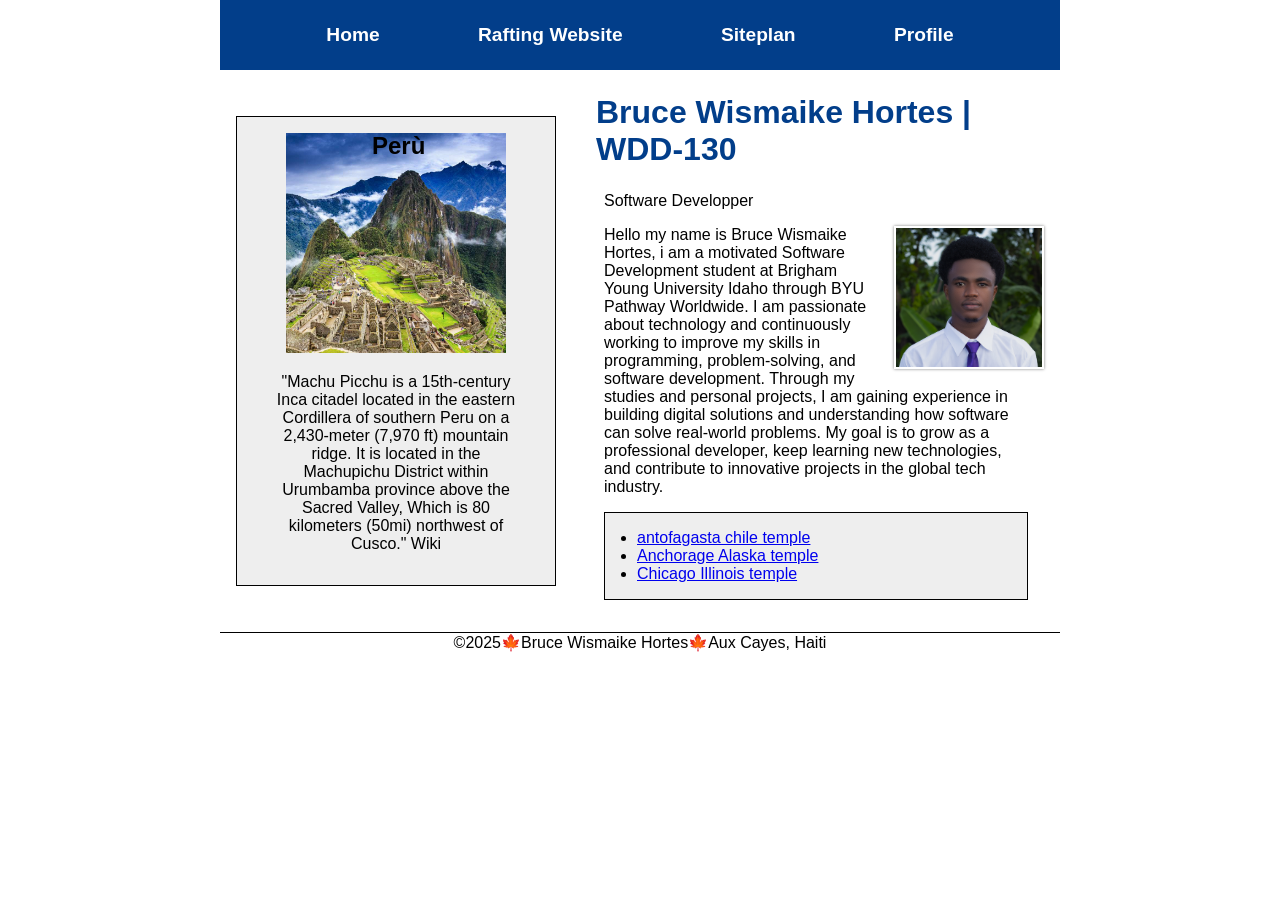
<file: index.html>
<!-- 27 march 2026 -->
<!DOCTYPE html>
<html lang="en-US">

<head>
    <meta charset="UTF-8">
    <meta name="viewport" content="width=device-width, initial-scale=1.0">
    <title>Bruce Wismaike Hortes | WDD 130</title>
    <meta name="description" content="Hortes Bruce Wismaike's BYU-IDAHO WDD 130 course home page">
    <meta name="author" content="Bruce Wismaike Hortes">
    <link rel="stylesheet" href="styles/styles.css">
</head>

<body>
    <header>
        <nav>
            <a href="#">Home</a>
            <a href="wwr/">Rafting Website</a>
            <a href="wwr" site-plan>Siteplan</a>
            <a href="https://www.facebook.com/share/189jnahhLE/?mibextid=wwXlfr">Profile</a>
        </nav>
    </header>
    <div class="grid">
        <main>
            <h1>Bruce Wismaike Hortes | WDD-130</h1>
            <p> Software Developper </p>
            <img src="images/Bruce Wismaike Hortes.jpg" alt="Bruce Wismaike-Profile" width="200">
            <p>Hello my name is Bruce Wismaike Hortes, i am a motivated Software Development student
                at
                Brigham Young University Idaho through
                BYU Pathway
                Worldwide. I am passionate about technology and continuously working to improve my
                skills in
                programming, problem-solving, and software development. Through my studies and
                personal
                projects, I
                am gaining experience in building digital solutions and understanding how software
                can
                solve
                real-world problems. My goal is to grow as a professional developer, keep learning
                new
                technologies,
                and contribute to innovative projects in the global tech industry.
            </p>

            <ul class="box indent">
                <li><a href="https://www.churchofjesuschrist.org/temples/details/antofagasta-chile-temple"
                      target="_blank">antofagasta chile temple</a></li>
                <li><a href="https://newsroom.churchofjesuschrist.org/article/anchorage-alaska-temple"
                      target="_blank">Anchorage Alaska temple</a></li>
                <li><a href="https://churchofjesuschristtemples.org/chicago-illinois-temple/"
                      target="_blank">Chicago Illinois temple</a></li>
            </ul>
        </main>
        <aside class="box">
            <h2>Perù</h2>
            <img src="images/Machu Picchu (2).jpg" alt="Peru's Machu Picchu">
            <p>"Machu Picchu is a 15th-century Inca citadel located in the eastern Cordillera of
                southern Peru on a 2,430-meter (7,970 ft) mountain ridge. It is located in the
                Machupichu District within Urumbamba province above the Sacred Valley, Which is 80
                kilometers (50mi) northwest of Cusco." Wiki</p>
        </aside>
    </div>
    <footer>©️2025🍁Bruce Wismaike Hortes🍁Aux Cayes, Haiti</footer>
</body>

</html>
</file>
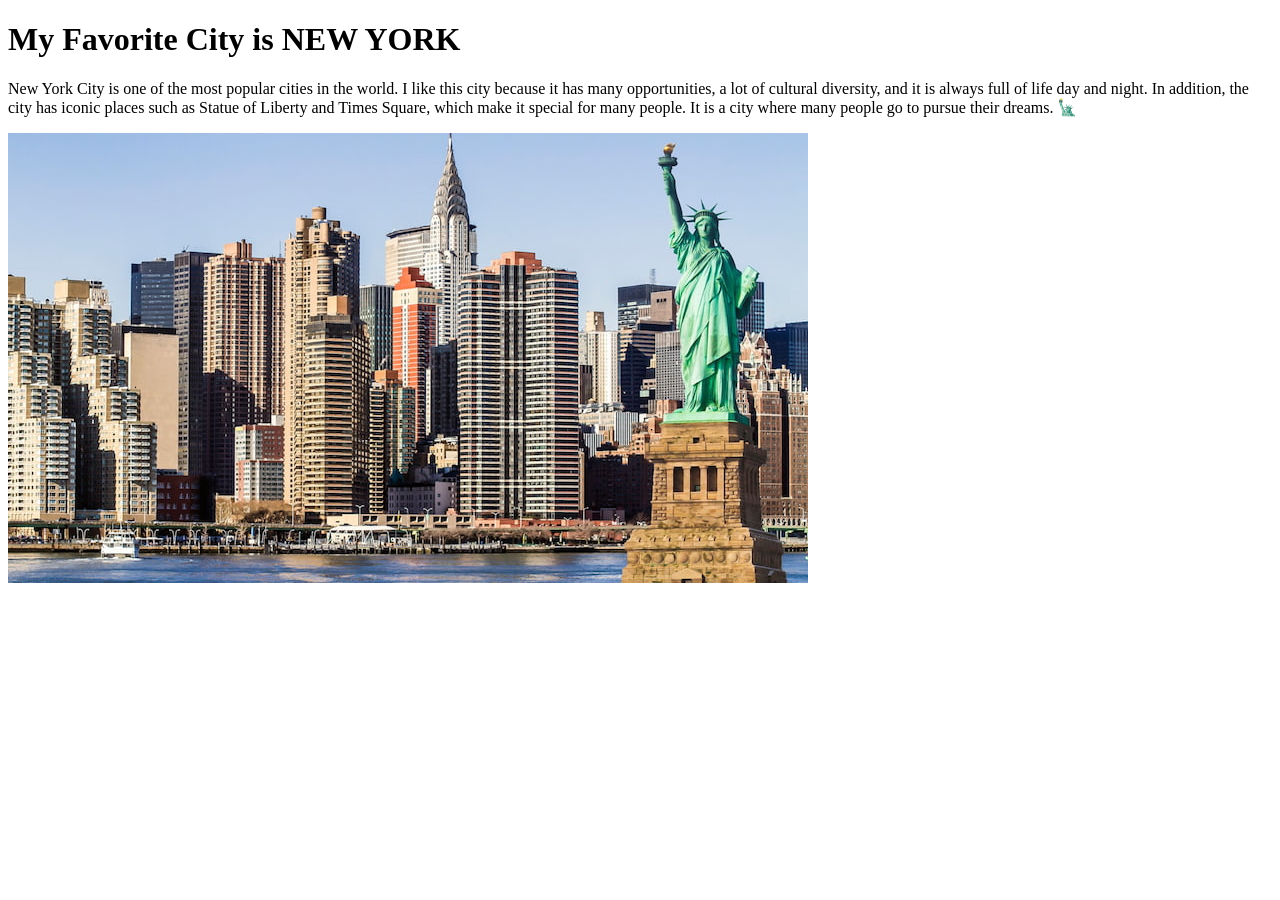
<file: week01/favorite-city.html>
<!DOCTYPE html>
<html lang="en" 0>

<head>
    <meta charset="UTF-8">
    <meta name="viewport" content="width=device-width, initial-scale=1.0">
    <title>My Favorite City</title>
</head>

<body>
    <h1> My Favorite City is NEW YORK</h1>
    <p>New York City is one of the most popular cities in the world. I like this city because it has
        many
        opportunities, a lot of cultural diversity, and it is always full of life day and night. In
        addition, the city has iconic places such as Statue of Liberty and Times Square, which make
        it
        special for many people. It is a city where many people go to pursue their dreams. 🗽
    </p>
    <img src="images/New york Cty.jpg" alt=" New York city">
</body>

</html>
</file>
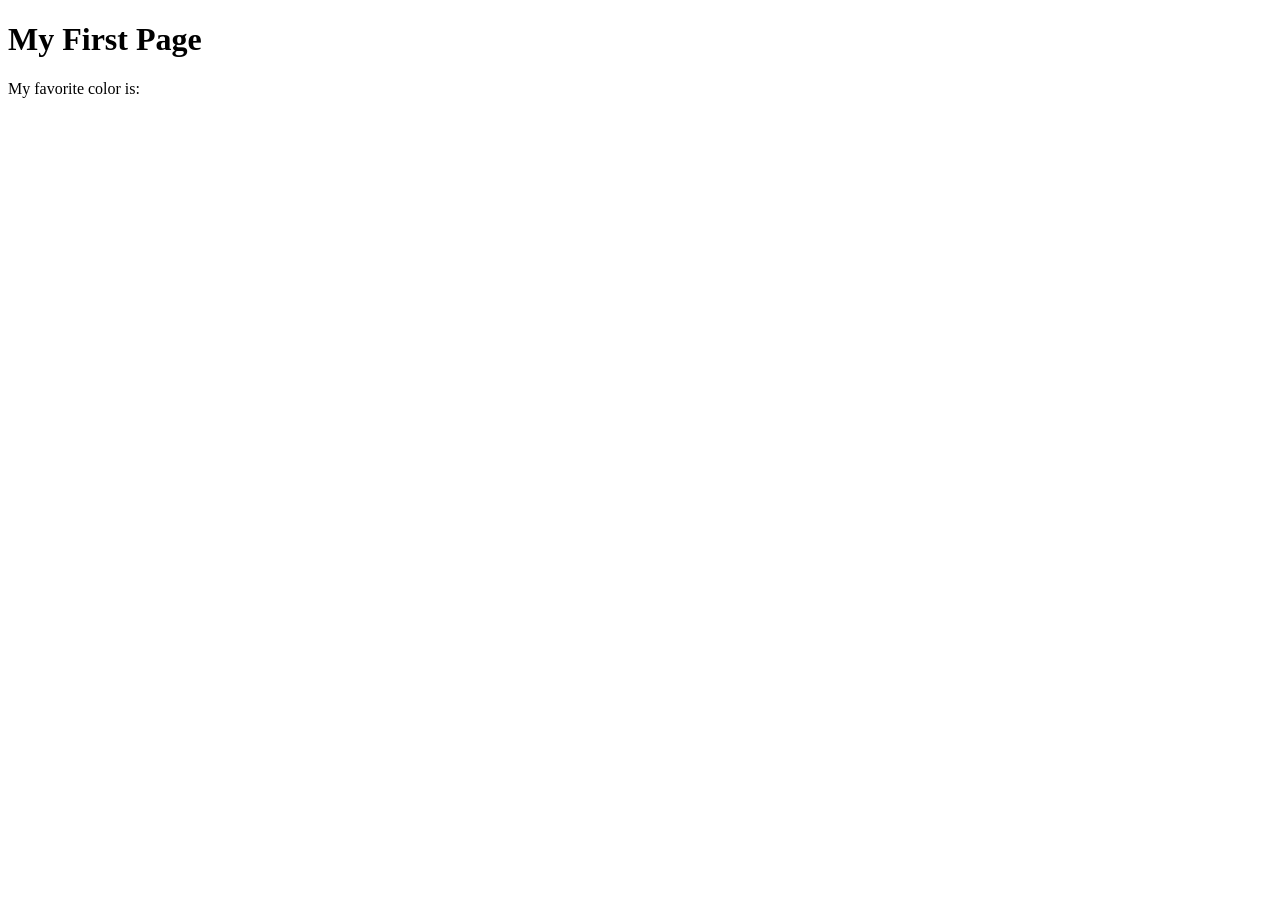
<file: week01/first-page.html>
<!DOCTYPE html>
<html lang="en">
<head>
    <meta charset="UTF-8">
    <meta name="viewport" content="width=device-width, initial-scale=1.0">
    <title>My First Page</title>
</head>
<body>
    <h1>My First Page</h1>
    <p>My favorite color is: </p>
</body>
</html>
</file>
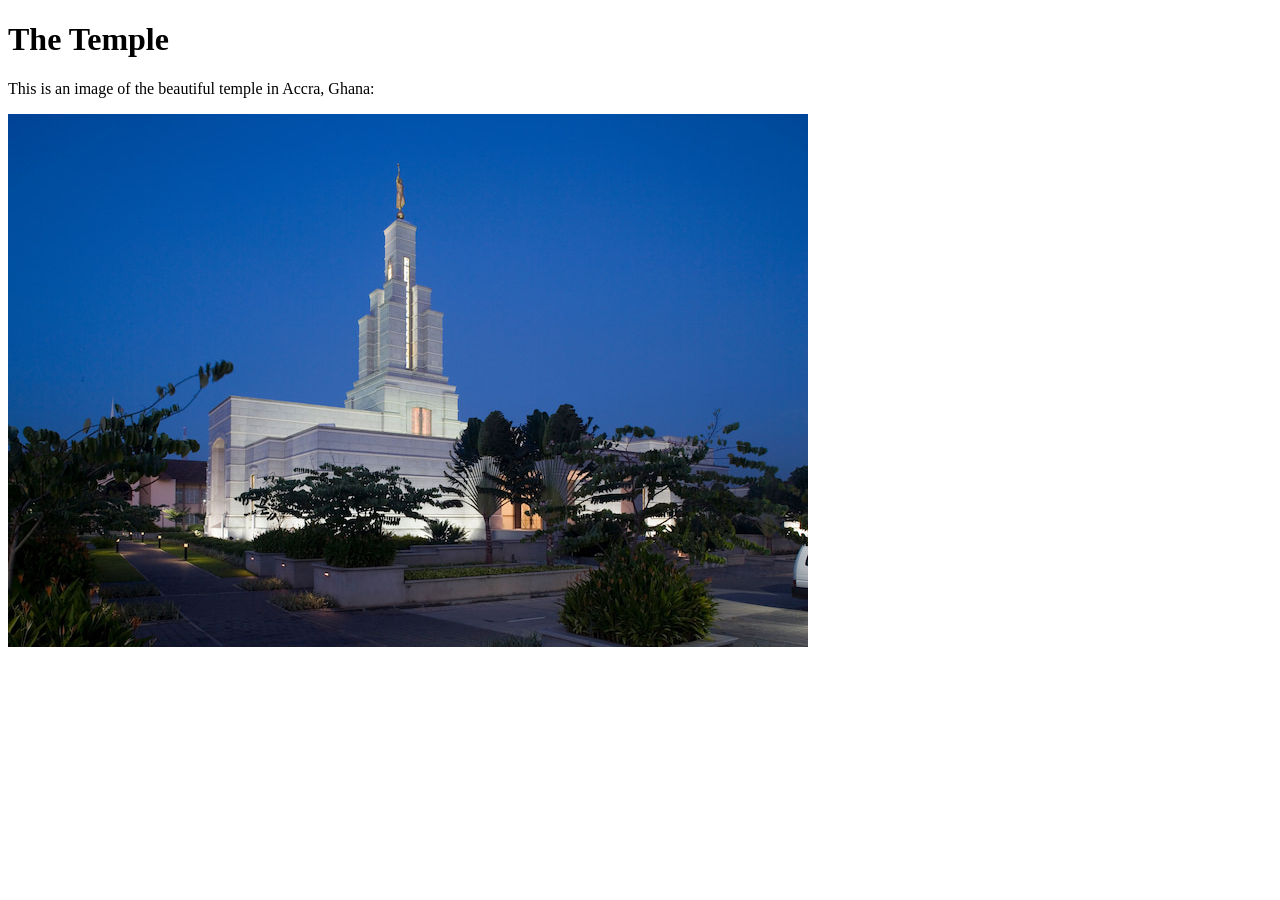
<file: week01/images-solution.html>
<!DOCTYPE html>
<html lang="en">
<head>
    <meta charset="UTF-8">
    <meta name="viewport" content="width=device-width, initial-scale=1.0">
    <title>Temple Image</title>
</head>
<body>
    <h1>The Temple</h1>
    <p>This is an image of the beautiful temple in Accra, Ghana:</p>
    <img src="images/temple-small.jpg" alt="The Accra Ghana Temple">
    
</body>
</html>
</file>
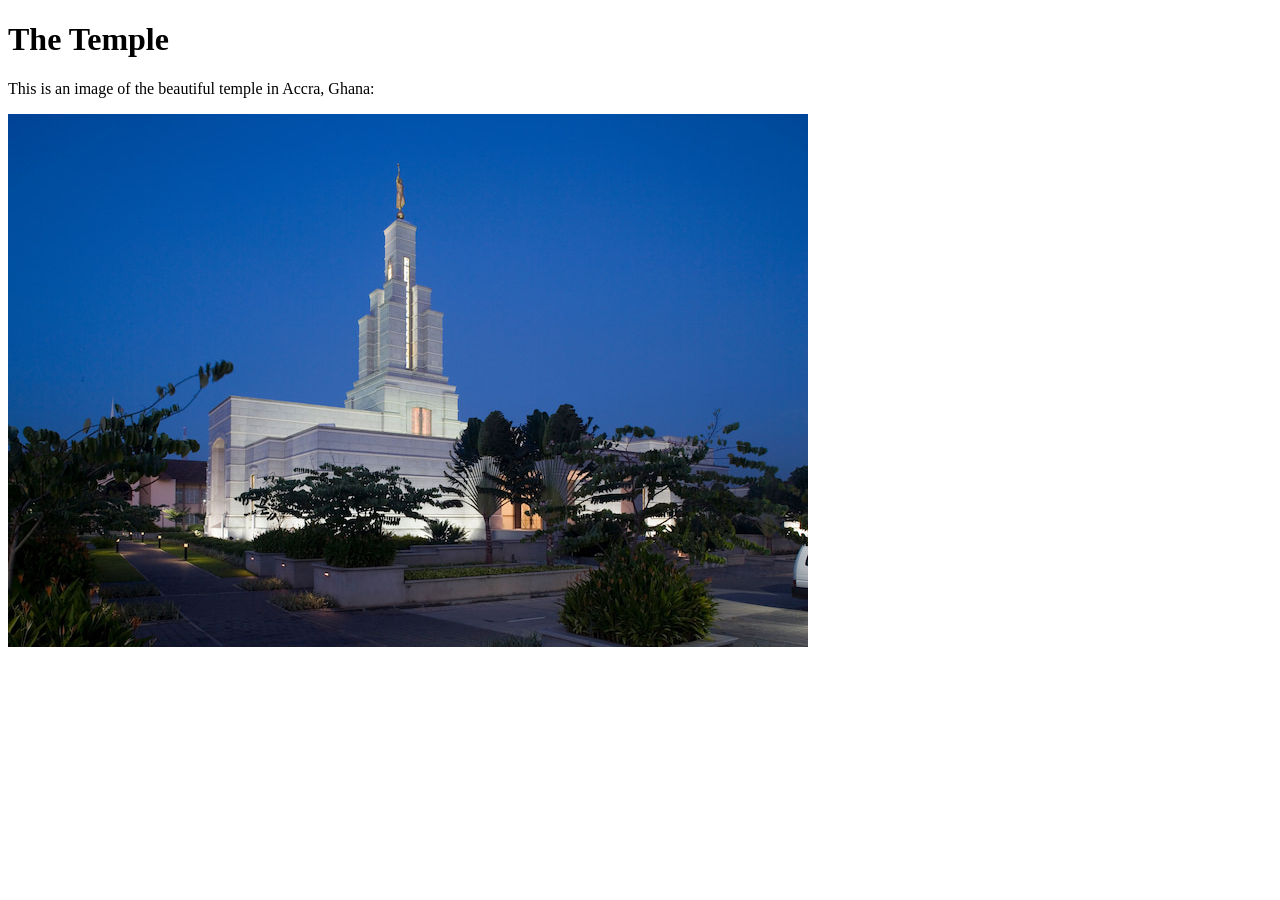
<file: week01/images.html>
<!DOCTYPE html>
<html lang="en">

<head>
    <meta charset="UTF-8">
    <meta name="viewport" content="width=device-width, initial-scale=1.0">
    <title>Temple Image</title>
</head>

<body>
    <h1>The Temple</h1>
    <p>This is an image of the beautiful temple in Accra, Ghana:</p>
    <img src="images/temple-small.jpg" alt="The Accra Ghana Temple">

</body>

</html>
</file>
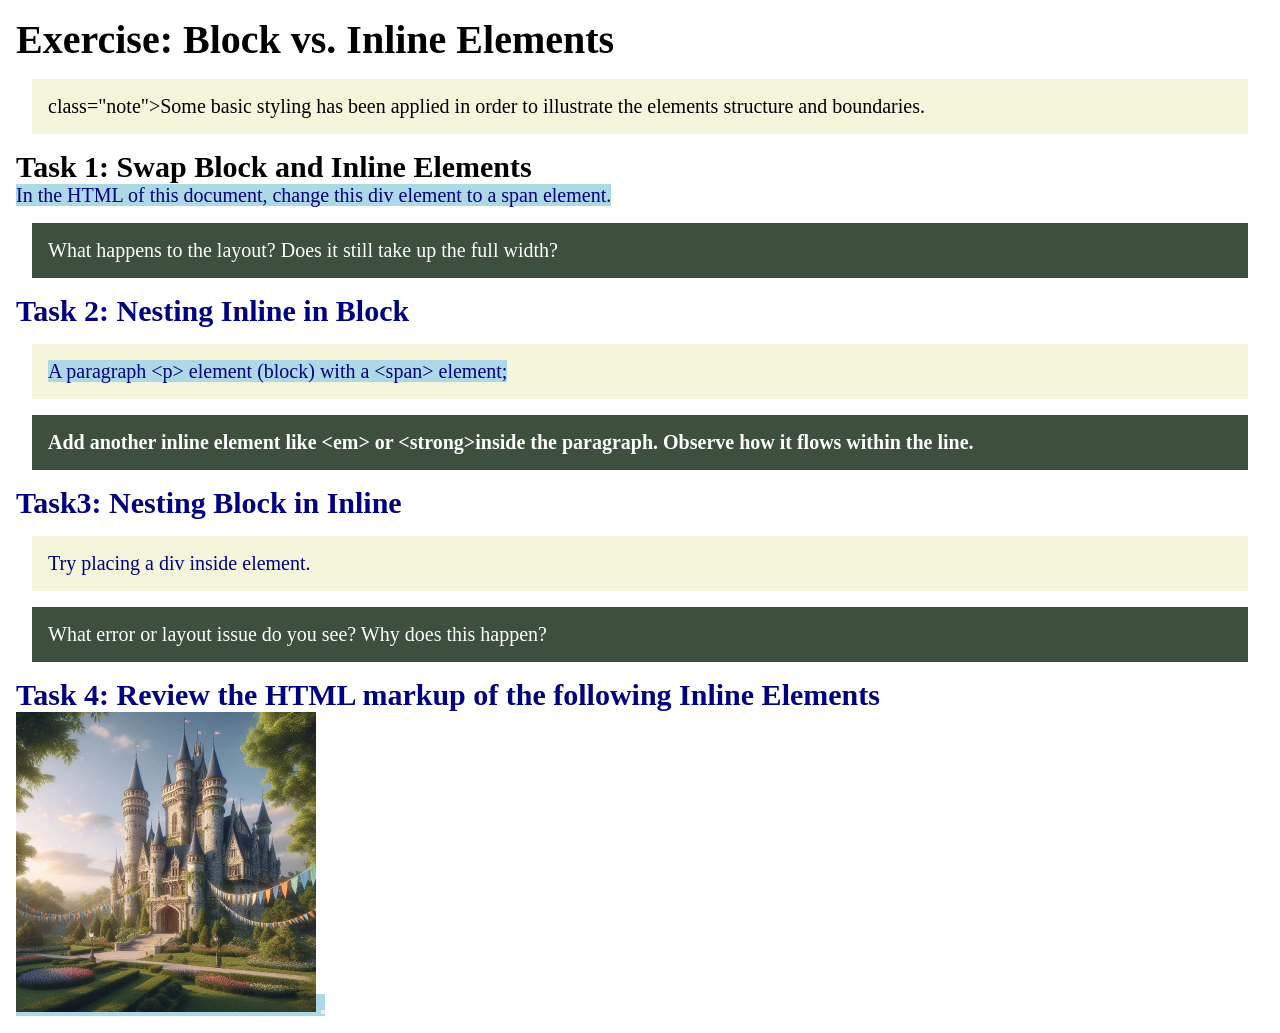
<file: week02/block-vs-inline.html>
<!DOCTYPE html>
<html lang="en">

<head>
    <meta charset="UTF-8">
    <meta name="viewport" content="width=device-width, initial-scale=1.0">
    <title>Exercise: Block vs. Inline Elements</title>
    <link rel="stylesheet" href="styles/block-vs-inline.css">
</head>

<body>
    <main>
        <h1>Exercise: Block vs. Inline Elements</h1>
        <p>class="note">Some basic styling has been applied in order to illustrate the elements
            structure and
            boundaries.</p>

        <h2>Task 1: Swap Block and Inline Elements</h2>
        <span>In the HTML of this document, change this div element to a span element.
            <span>

                <p class="question">What happens to the layout? Does it still take up the
                    full
                    width?</p>

                <h2>Task 2: Nesting Inline in Block</h2>
                <p> <span>A paragraph &lt;p&gt; element (block) with a &lt;span&gt;
                        element;</span></p>
                <p class="question"> <strong>Add another inline element like &lt;em&gt; or
                        &lt;strong&gt;inside the paragraph. Observe how it flows within the
                        line.</strong>
                </p>

                <h2>Task3: Nesting Block in Inline</h2>
                <p>Try placing a div inside element.
            </span>
            <p class="question">What error or layout issue do you see? Why does this
                happen?</p>


            <h2>Task 4: Review the HTML markup of the following Inline Elements</h2>
            <img src="images/castle.webp" alt="placeholder image (images are inline)" width="300"
              height="300">
            <a href="https://churchofjesuschrist.org"></a>
            <button type="button"></button>
    </main>
</body>

</html>
</file>
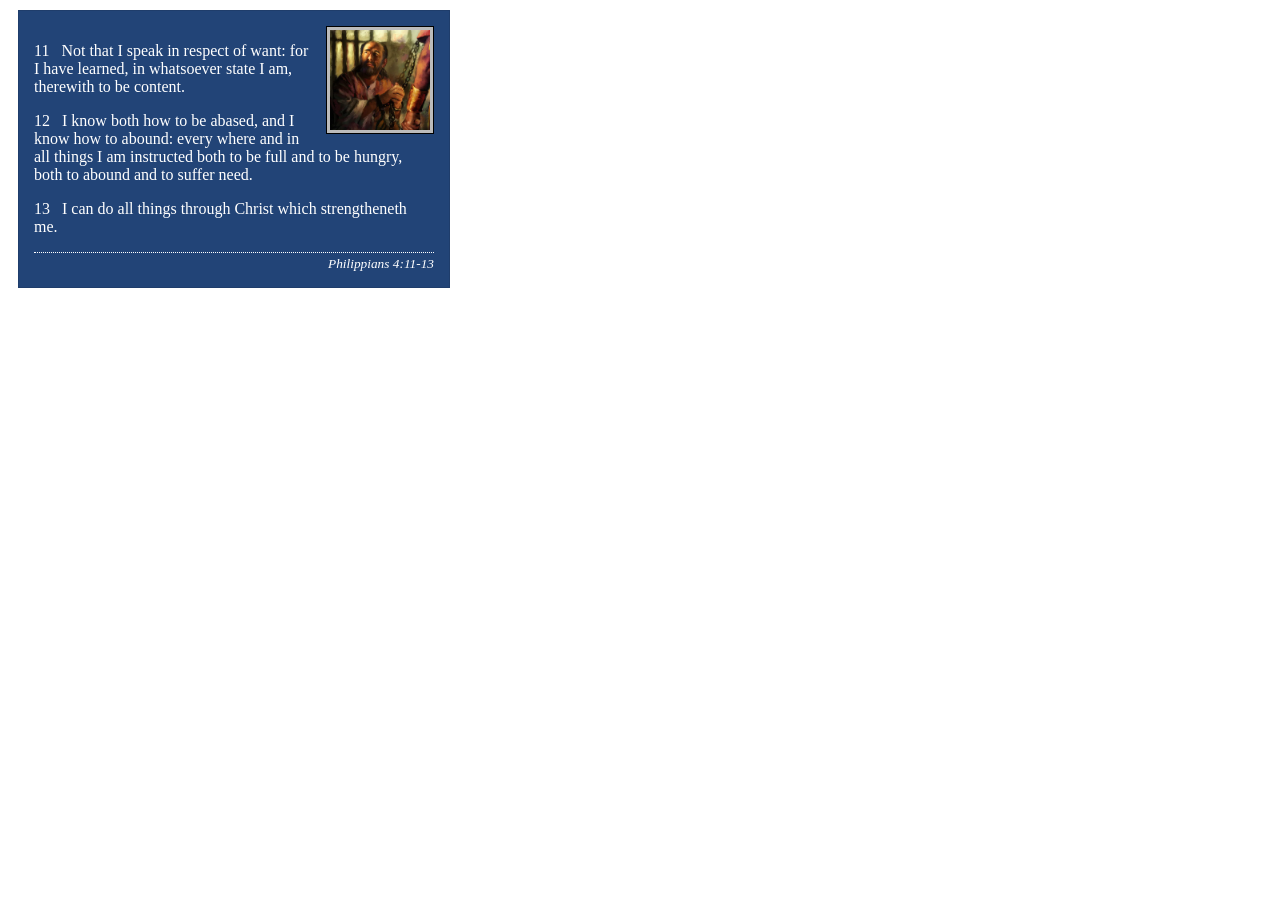
<file: week02/box-model-solution.html>
<!DOCTYPE html>
<html lang="en">
<head>
    <meta charset="UTF-8">
    <meta name="viewport" content="width=device-width, initial-scale=1.0">
    <title>Box Model Activity</title>
    <link rel="stylesheet" href="styles/box-model-solution.css">
</head>
<body>
    <main>
        <div class="callout">
            <img src="images/apostle-paul-imprisoned.webp" alt="Paul the Apostle - Imprisoned in Rome" width="200" height="200">
            <blockquote>
                <p>11 &nbsp; Not that I speak in respect of want: for I have learned, in whatsoever state I am, therewith to be content.</p>
                <p>12 &nbsp; I know both how to be abased, and I know how to abound: every where and in all things I am instructed both to be full and to be hungry, both to abound and to suffer need.</p>
                <p>13 &nbsp; I can do all things through Christ which strengtheneth me.</p>
            </blockquote>
            <cite>Philippians 4:11-13</cite>
        </div>
    </main>
</body>
</html>
</file>
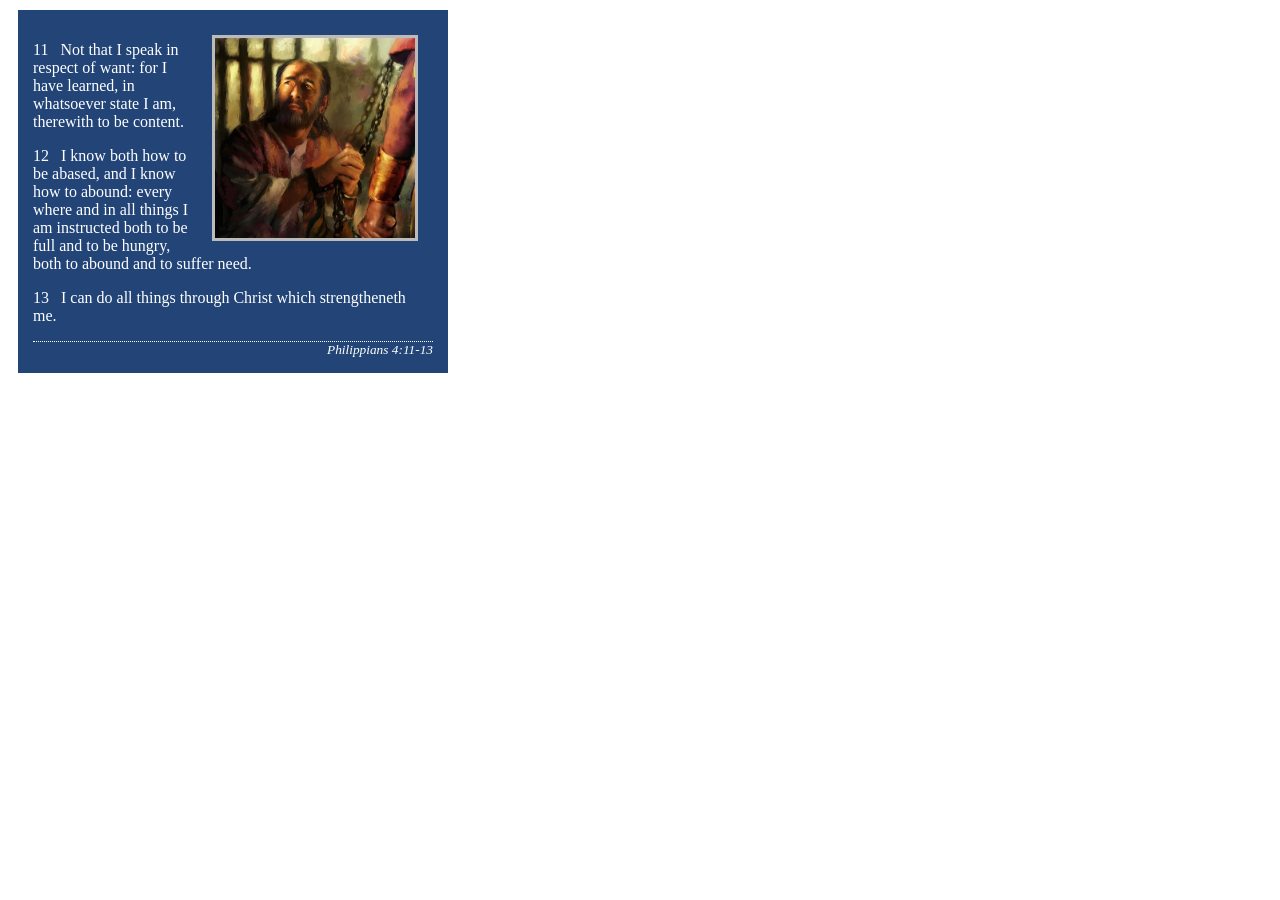
<file: week02/box-model.html>
<!DOCTYPE html>
<html lang="en">

<head>
    <meta charset="UTF-8">
    <meta name="viewport" content="width=device-width, initial-scale=1.0">
    <title>Box Model Activity</title>
    <link rel="stylesheet" href="styles/box-model.css">
</head>

<body>
    <main>
        <div class="callout">
            <img src="images/apostle-paul-imprisoned.webp"
              alt="Paul the Apostle - Imprisoned in Rome" width="200" height="200">
            <blockquote>
                <p>11 &nbsp; Not that I speak in respect of want: for I have learned, in whatsoever
                    state I am, therewith to be content.</p>
                <p>12 &nbsp; I know both how to be abased, and I know how to abound: every where and
                    in all things I am instructed both to be full and to be hungry, both to abound
                    and to suffer need.</p>
                <p>13 &nbsp; I can do all things through Christ which strengtheneth me.</p>
            </blockquote>
            <cite>Philippians 4:11-13</cite>
        </div>
    </main>
</body>

</html>
</file>
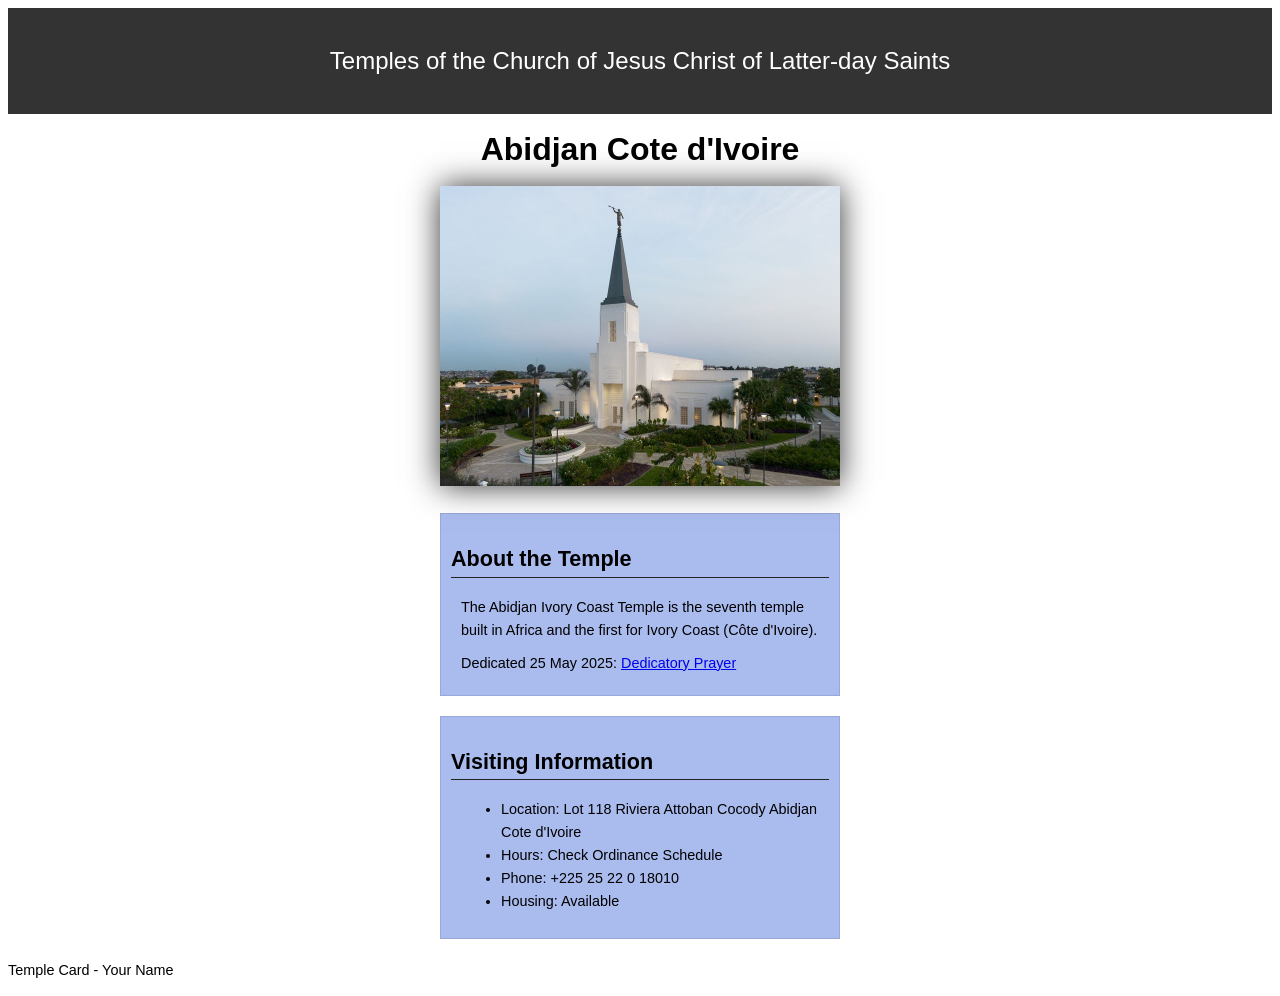
<file: week02/temple.html>
<!DOCTYPE html>
<html lang="en">

<head>
    <meta charset="UTF-8">
    <meta name="viewport" content="width=device-width, initial-scale=1.0">
    <title>Temple Card - Abidjan Cote d'Ivoire</title>
    <link rel="stylesheet" href="styles/temple.css">
</head>

<body>
    <header>
        <p>Temples of the Church of Jesus Christ of Latter-day Saints</p>
    </header>
    <main>
        <h1>Abidjan Cote d'Ivoire</h1>
        <picture>
            <img src="images/abidjan-ivory-coast.jpeg" alt="Abidjan Cote d'Ivoire Temple">
        </picture>
        <section>
            <h2>About the Temple</h2>
            <p>The Abidjan Ivory Coast Temple is the seventh temple built in Africa and the first
                for Ivory Coast (Côte
                d'Ivoire).</p>
            <p>Dedicated 25 May 2025: <a
                  href="https://www.churchofjesuschrist.org/temples/dedicatory-prayer/abidjan-ivory-coast-temple/2025-05-25?lang=eng"
                  target="_blank" rel="noopener noreferrer">Dedicatory Prayer</a></p>
        </section>
        <section>
            <h2>Visiting Information</h2>
            <ul>
                <li>Location: Lot 118 Riviera Attoban Cocody Abidjan Cote d'Ivoire</li>
                <li>Hours: Check Ordinance Schedule</li>
                <li>Phone: +225 25 22 0 18010</li>
                <li>Housing: Available</li>
            </ul>
        </section>
    </main>
    <footer>
        <p>Temple Card - Your Name</p>
    </footer>
</body>

</html>
</file>
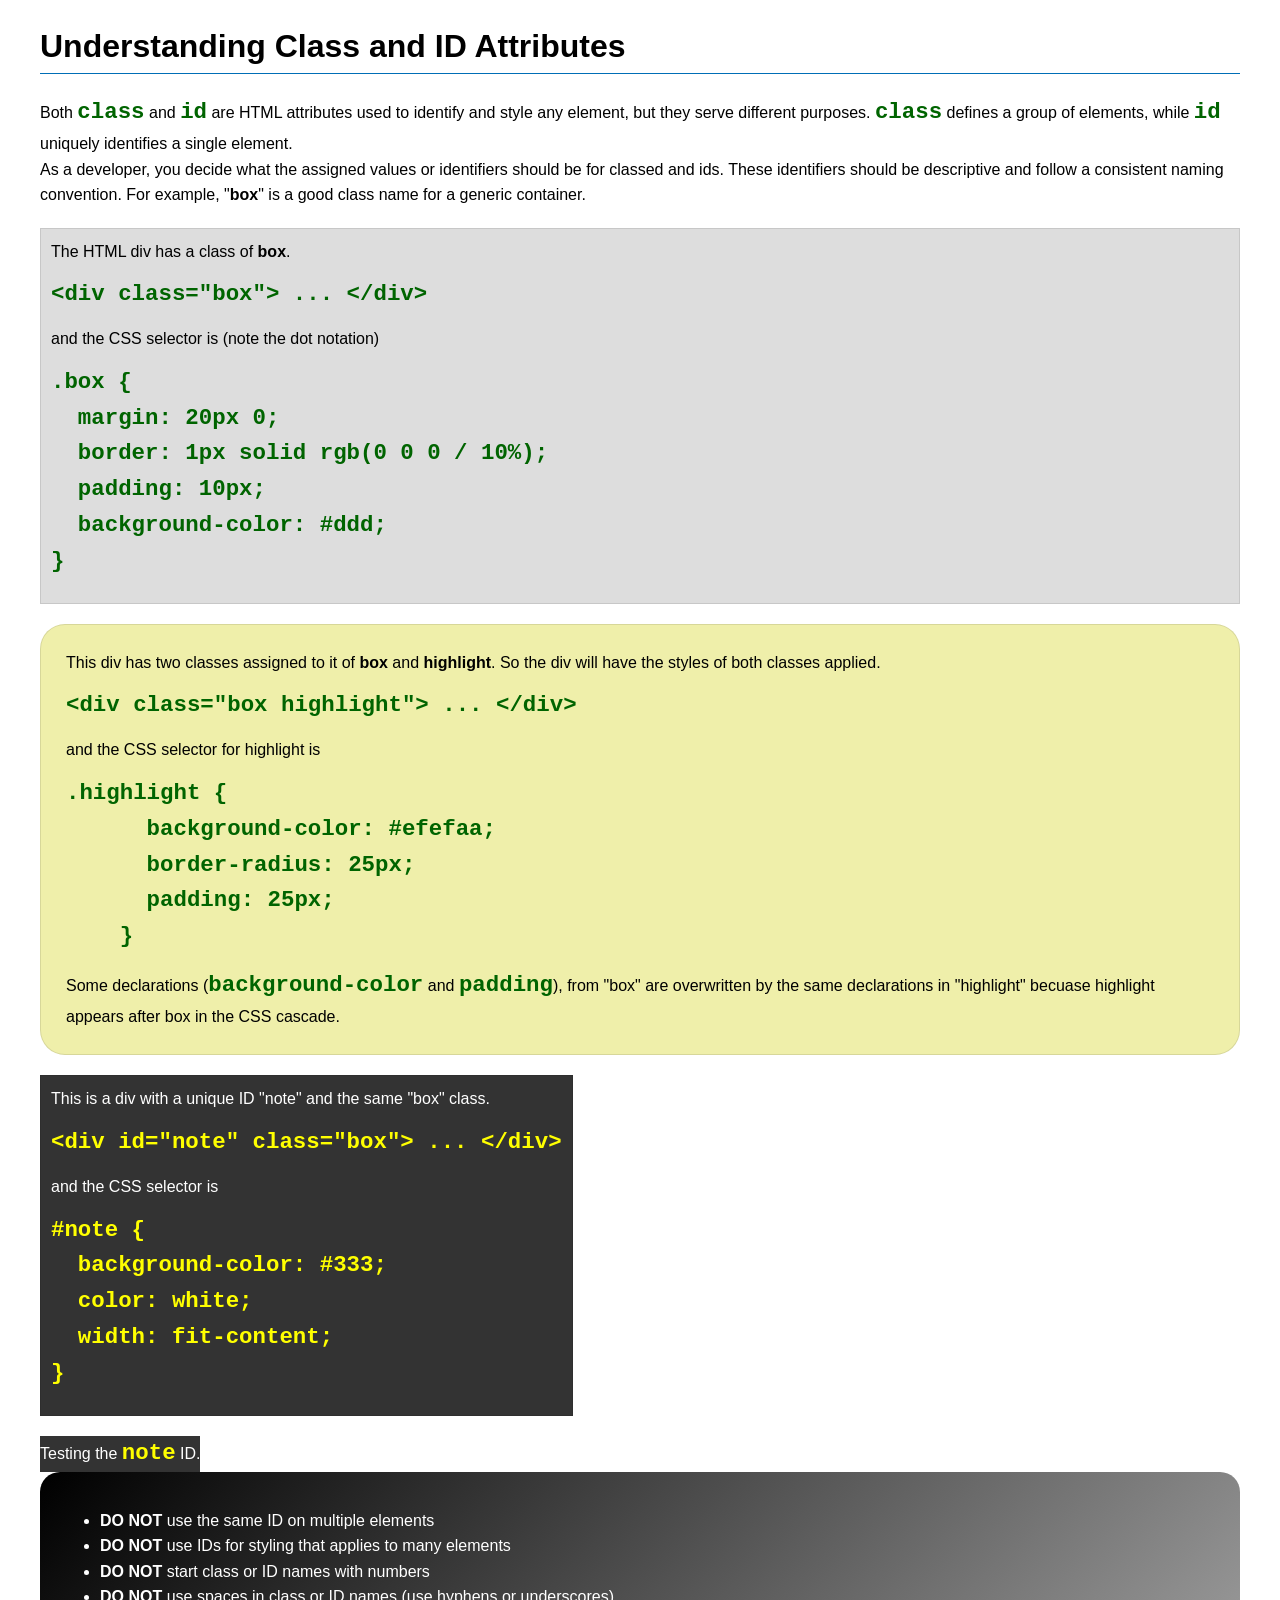
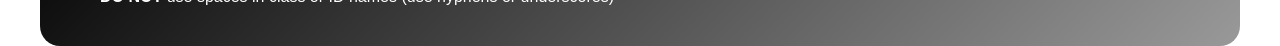
<file: week03/class-and-id.html>
<!DOCTYPE html>
<html lang="en">

<head>
    <meta charset="UTF-8">
    <meta name="viewport" content="width=device-width, initial-scale=1.0">
    <title>Class vs ID Attributes</title>
    <link rel="stylesheet" href="styles/class-and-id.css">
</head>

<body>
    <h1>Understanding Class and ID Attributes</h1>
    <p>Both <code>class</code> and <code>id</code> are HTML attributes used to identify and style
        any element, but they
        serve different purposes. <code>class</code> defines a group of elements, while
        <code>id</code> uniquely
        identifies a single element.
    </p>
    <p>As a developer, you decide what the assigned values or identifiers should be for classed and
        ids. These
        identifiers should be
        descriptive and follow a consistent naming convention. For example, "<strong>box</strong>"
        is a good class name
        for a generic container.</p>
    <div class="box">
        <p>The HTML div has a class of <strong>box</strong>.</p>
        <pre><code class="html">&lt;div class="box"&gt; ... &lt;/div&gt;</code></pre>
        and the CSS selector is (note the dot notation)
        <pre><code class="css">.box {
  margin: 20px 0;
  border: 1px solid rgb(0 0 0 / 10%);
  padding: 10px;
  background-color: #ddd; 
}</code></pre>
    </div>
    <div class="box highlight">
        <p>This div has two classes assigned to it of <strong>box</strong> and
            <strong>highlight</strong>. So the div
            will have the styles of both classes applied.
        </p>
        <pre><code class="html">&lt;div class="box highlight"&gt; ... &lt;/div&gt;</code></pre>
        and the CSS selector for highlight is
        <pre><code class="css">.highlight {
      background-color: #efefaa;
      border-radius: 25px;
      padding: 25px;
    }</code></pre>
        <p>Some declarations (<code>background-color</code> and <code>padding</code>), from "box"
            are
            overwritten by the same declarations in "highlight" becuase highlight appears after box
            in
            the CSS cascade.</p>
    </div>

    <div id="note" class="box">
        <p>This is a div with a unique ID "note" and the same "box" class.</p>
        <pre><code class="html">&lt;div id="note" class="box"&gt; ... &lt;/div&gt;</code></pre>
        and the CSS selector is
        <pre><code class="css">#note {
  background-color: #333;
  color: white;
  width: fit-content;
}</code></pre>
    </div>

    <div id="note">
        <p>Testing the <code>note</code> ID.</p>
    </div>

    <section id="best-practice">
        <ul>
            <li><strong>DO NOT</strong> use the same ID on multiple elements</li>
            <li><strong>DO NOT</strong> use IDs for styling that applies to many elements</li>
            <li><strong>DO NOT</strong> start class or ID names with numbers</li>
            <li><strong>DO NOT</strong> use spaces in class or ID names (use hyphens or underscores)
            </li>
        </ul>
    </section>


</body>

</html>
</file>
<file: styles/styles.css>
* {
    margin: 0;
    padding: 0;
    box-sizing: border-box;
}

body {
    font-size: 16px;
    font-family: Roboto, Arial, sans-serif;
}

:root {
    --heading-background-color: #023e8a;
    --heading-text-color: #ffffff;
    --heading-font: 'Segoe UI', sans-serif;
    --primary-color: #0077b6;
    --secondary-color: #00b4d8;
    --accent-color: #90e0ef;
}

nav {
    background-color: var(--heading-background-color);
    padding: 1rem;
    display: flex;
    justify-content: space-evenly;
    align-items: center;
}

nav a {
    color: #fff;
    display: block;
    padding: 0.5rem;
    text-decoration: none;
    font-size: 1.2rem;
    font-weight: 700;

}

h1 {
    color: var(--heading-background-color);
    padding: .5rem
}

.grid {
    display: grid;
    align-items: center;
}

main {
    grid-column: 2/3;
    margin: 1rem;
}

main img {
    /* you most likely will have other css declarations here */
    width: 150px;
    height: auto;
    border: var(--border);
    padding: 2px;
    box-shadow: 0 0 3px gray;
    float: right;
    margin: 0 0 1rem 1rem;
}

p {
    margin: 1rem;
}

aside {
    width: 20rem;
    text-align: center;
    position: relative;
    grid-column: 1/2;
    grid-row: 1/2;
}

aside img {
    width: 220px;
    height: auto;
}

aside h2 {
    position: absolute;
    top: 15px;
    left: 135px;
}

footer {
    margin-top: 1em;
    border-top: 1px solid #000;
    text-align: center;
}

/* class Selectors */
.box {
    margin: 1em;
    border: 1px solid rgba(0, 0, 0, 1);
    padding: 1rem;
    background-color: #eee;
    color: #000;
}

.indent {
    padding-left: 2rem;
}

header,
.grid,
footer {
    max-width: 840px;
    margin: 0 auto;
}
</file>
<file: week02/styles/block-vs-inline.css>
* {
    margin: 0;
    padding: 0;
}

body {
    font-size: 20px;
    margin: 1rem;
}

p,
div {
    background-color: beige;
    margin: 1rem;
    padding: 1rem;
}

span {
    color: navy;
    background-color: lightblue;
}

code {
    margin: 0;
    padding: 0;
    color: green;
    font-size: 1.2rem;
}

.note {
    font-style: italic;
    background-color: lightgoldenrodyellow;
    border-radius: 1rem;
    border: 1px solid rgb(0 0 0 / 10%);
    margin: 1rem;
    padding: .5rem;
}

.question {
    background-color: #3d503d;
    color: #fff;
}
</file>
<file: week02/styles/box-model-solution.css>
.callout {
    max-width: 400px;
    margin: 10px;
    border: 1px solid rgba(0, 0, 0, .1);
    padding: 15px;
    background-color: #247;
    color: #fff;
}

.callout img {
    float: right;
    margin: 0 0 10px 15px;
    border: 1px solid #000;
    padding: 3px;
    background-color: #bbb;
    width: 100px;
    height: auto;

}

blockquote {
    margin: 0;
}

cite {
    display: block;
    border-top: 1px dotted #fff;
    padding-top: 3px;
    text-align: right;
    font-size: smaller;
}
</file>
<file: week02/styles/box-model.css>
.callout {
    max-width: 400px;
    margin: 10px;
    border: 1px solid rbg(0 0 0 / 0.1);
    padding: 15px;
    background-color: #247;
    color: #fff;
}

.callout img {
    float: right;
    margin: 010px 15px;
    border: 1px sold #000;
    padding: 3px;
    background-color: #bbb;
    width: 15 0px;
    height: auto;

}

blockquote {
    margin: 0;
}

cite {
    display: block;
    border-top: 1px dotted #fff;
    text-align: right;
    font-size: smaller;
}
</file>
<file: week02/styles/temple.css>
# {
    margin: 0;
    padding: 0;
}

body {
    font-family: Arial, sans_serif;
    line-height: 1.6;
}

header {
    background-color: #333;
    color: #fff;
    padding: 10px 0;
    text-align: center;
    font-size: 1.5rem;
}

main {
    width: 400px;
    margin: 0 auto;
}

h1 {
    margin: 10px;
    text-align: center;
}

h2 {
    border-bottom: 1px solid #222;
}

img {
    width: 100%;
    height: auto;
    box-shadow: 0 0 30px #333;
}

section {
    margin: 20px 0;
    border: 1px solid rgb(0 0 0 / 10%);
    padding: 10px;
    background-color: #abe;
    font-size: .9rem;
}

section p {
    margin: 10px;
}

ul {
    margin-left: 10px;
}

footer {
    font-size: .9rem;
}
</file>
<file: week03/styles/class-and-id.css>
body {
    font-family: Arial, sans-serif;
    line-height: 1.6;
    margin: 0;
    padding: 0 40px;
}

h1 {
    border-bottom: 1px solid rgb(0 110 182);
    padding-bottom: 0;
}



p {
    margin: 0;
}

code {
    color: darkgreen;
    font-weight: 700;
    font-size: 1.4rem;
}

/* Class examples - can be reused */

.box {
    margin: 20px 0;
    border: 1px solid rgb(0 0 0 / 10%);
    padding: 10px;
    background-color: #ddd; /* this is shorthand for #dddddd */
}

.highlight {
    background-color: #efefaa;
    border-radius: 25px;
    padding: 25px;
}

/* ID examples - should be unique */

#note {
    background-color: #333;
    color: white;
    width: fit-content;
}

#note code {
    color: yellow;
}

#best-practice {
    background: linear-gradient(135deg, #000 0%, #999 100%);
    color: white;
    border-radius: 20px;
    padding: 20px
}
</file>
